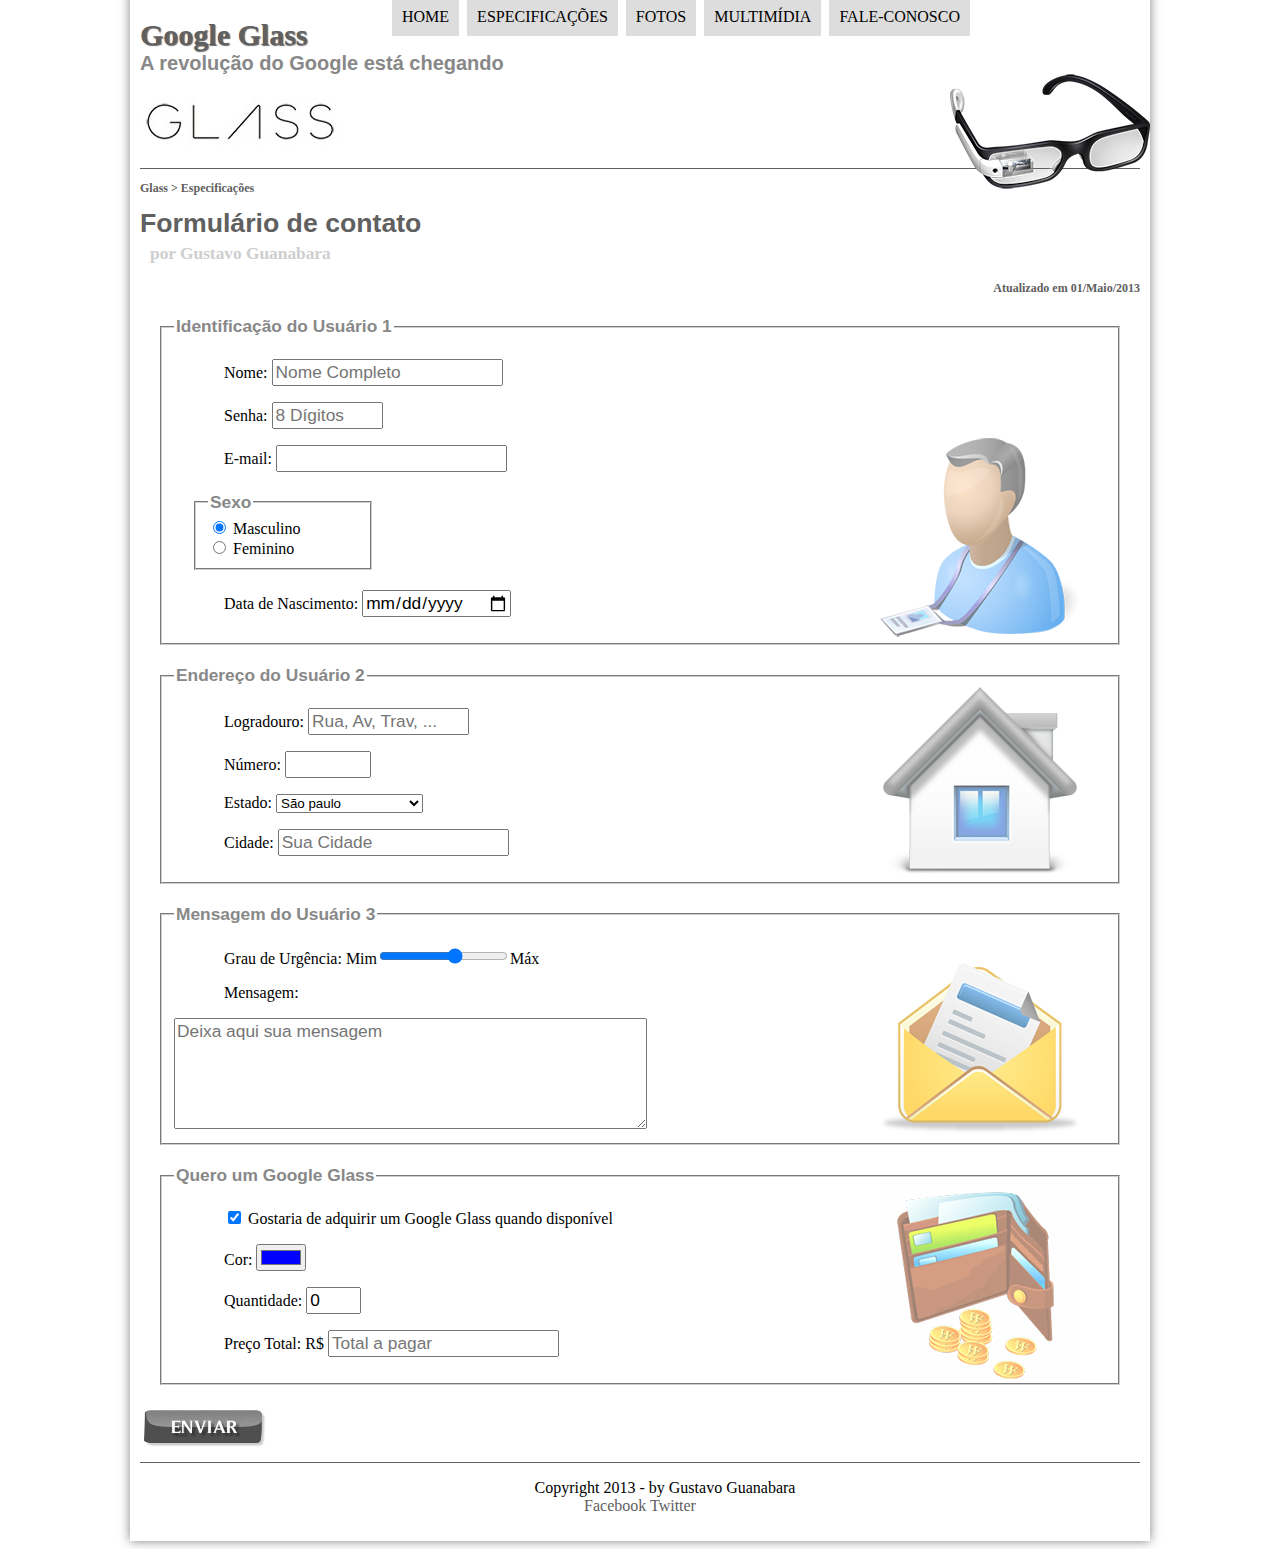
<file: fale-conosco.html>
<!DOCTYPE html>
<html lang="pt-br">
    <head>
        

         <meta charset="UTF-8"/>
         <title>tudo sobre Google Glass</title>
         <link rel="Stylesheet" href="_css/estilo.css"/>
         <link rel="stylesheet" href="_css/form.css"/>  
         <script language="javascript" src="_javascript/funcoes.js"></script>
         <script>
                function calc_total() {
                    var qtd = parseInt (document.getElementById ('cQtd'). value);
                    tot = qtd * 1500;
                    document.getElementById('cTot' ).value = tot;
                }
        </script>
    </head>
      <body>
      <div id="interface">

       <header id="cabecalho">   
       <hgroup>   
       <h1>Google Glass</h1>
       <h2> A revolução do Google está chegando</h2>
       </hgroup>

<img id="icone"  src="_imagens/glass-oculos-preto-peq.png">
<nav id="menu">
<h1>Menu Principal</h1>
<ul type="disc">
     <li onmouseover="mudaFoto ('_imagens/home.png')" onmouseout="mudaFoto('_imagens/contato.png')"><a href="index.html">Home</a></li>
     <li onmouseover="mudaFoto ('_imagens/especificacoes.png' )" onmouseout="mudaFoto('_imagens/contato.png' )"><a href="specs.html">Especificações</a></li>
     <li onmouseover="mudaFoto ('_imagens/fotos.png' )" onmouseout="mudaFoto ('_imagens/contato.png' )"><a href="fotos.html">Fotos</a></li>
     <li onmouseover="mudaFoto ('_imagens/multimidia.png' )" onmouseout="mudaFoto ('_imagens/contato.png' )"><a href="multimidia.html">Multimídia</a></li>
     <li onmouseover="mudaFoto ('_imagens/contato.png' )" onmouseout="mudaFoto ('_imagens/contato.png' )"><a href="fale-conosco.html">fale-conosco</a></li>  
</ul>
</nav>   
</header>



<section id="corpo-full">
    <article id="noticia-principal">
     <header id="cabecalho-artigo">
      <hgroup>    
         <h3>Glass > Especificações</h3>
         <h1>Formulário de contato</h1>
          <h2>por Gustavo Guanabara</h2>
         <h3 class="direita">Atualizado em 01/Maio/2013</h3>
      </hgroup>
     </header> 

<form method="Post" id="fContato" action="mailto:contato@cursoemvideos.com" oninput="calc_total ();">
    <fieldset id="usuario"><legend>Identificação do Usuário 1</legend>
      <p><label for="cNome">Nome:</label> <input type="text" name="tnome" id="cnome" size="20" maxlength="30" placeholder="Nome Completo"/></p>
      <p><label for="cSenha">Senha:</label> <input type="password" name="tSenha" id="cSenha" size="8" maxlength="8" placeholder="8 Dígitos"/></p>
      <p><label for="cMail">E-mail:</label> <input type="Email" name="tMail" id="cMail" size="20" maxlength="40"/></p>
    <fieldset id="sexo"><legend>Sexo</legend>
        <input type="radio" name="tSexo" id="cMasc" checked/> <label for="cMasc">Masculino</label><br>
        <input type="radio" name="tSexo" id="cFem"> <label for="cFem">Feminino</label></fieldset>
     <p>Data de Nascimento: <input type="date" name="tNasc" id="cNasc"></p>
    </fieldset>

<fieldset id="endereco"><legend>Endereço do Usuário 2</legend>
    <p>Logradouro: <input type="text" name="tRua" id="cRua" size="13" maxlength="80" placeholder="Rua, Av, Trav, ..."/></p>
    <p>Número: <input type="number" name="tNum" id="cNum" min="0" max="9999"></p>
    <p><label for="cEst">Estado:</label>
    <select name="tEst" id="cEst">
      <optgroup label="Região Sudeste"> 
        <option value="SP" selected>São paulo</option>
        <option value="RJ">Rio de Janeiro</option>
        <option value="MG">Minas Gerais</option>
      </optgroup>
      
      <optgroup label="Região Sul">
        <option value="PR">Paraná</option>
        <option value="SC">Santa catarina</option>
        <option value="RS">Rio Grande do Sul</option>
      </optgroup> 
       

    </select></p>

    <p><label for="cCid">Cidade:</label>
    <input type="text" name="tcid" id="cCid" maxlength="40" size="20" placeholder="Sua Cidade" list="cidades"/></p>
    <datalist id="cidades">
        <option value="Rio de Janeiro"></option>
        <option value="Nova Iguaçu"></option>
        <option value="Niterói"></option>
        <option value="Belford Roxo"></option>
    </datalist>
</fieldset>

<fieldset id="mensagem"><legend>Mensagem do Usuário 3</legend>
    <p><label for="cUrg">Grau de Urgência:</label>
        Mim<input type="range" name="tUrg" id="cUrg" min="0" max="10" step="2"/>Máx</p>

    <p><label for="cMsg">Mensagem:</label></p>
    <textarea name="tMsg" id="cMsg" cols="45" rows="5" placeholder="Deixa aqui sua mensagem"></textarea>
</fieldset>

<fieldset id="pedido"><legend>Quero um Google Glass</legend>
    <p><input type="checkbox" name="tPed" id="cPed" checked/>
        <label for="cPed">Gostaria de adquirir um Google Glass quando disponível</label></p>
   <p><label for="cCor">Cor:</label>
       <input type="color" name="cCor" id="cCor" value="#0000FF"/></p>
    <p><label for="cQtd">Quantidade:</label>
       <input type="number" name="tQtd" id="cQtd" min="0" max="5" value="0"/></p>
    <p><label for="cTot">Preço Total: R$</label>
       <input type="text" name="tTot" id="cTot" placeholder="Total a pagar" readonly/></p>
</fieldset>

       <input type="image" name="tEnviar" src="_imagens/botao-enviar.png"/>
</form>

<footer id="rodape">
        <p>Copyright 2013 - by Gustavo Guanabara <br/>
       <a href="http://Facebook.com/cursosemvideo" target="_blank">Facebook</a>  
       <a href="http://Twitter.com/cursosemvideo" target="_blank">Twitter</a></p>
     </footer>
     </div>
    </body>
   </html>
</file>
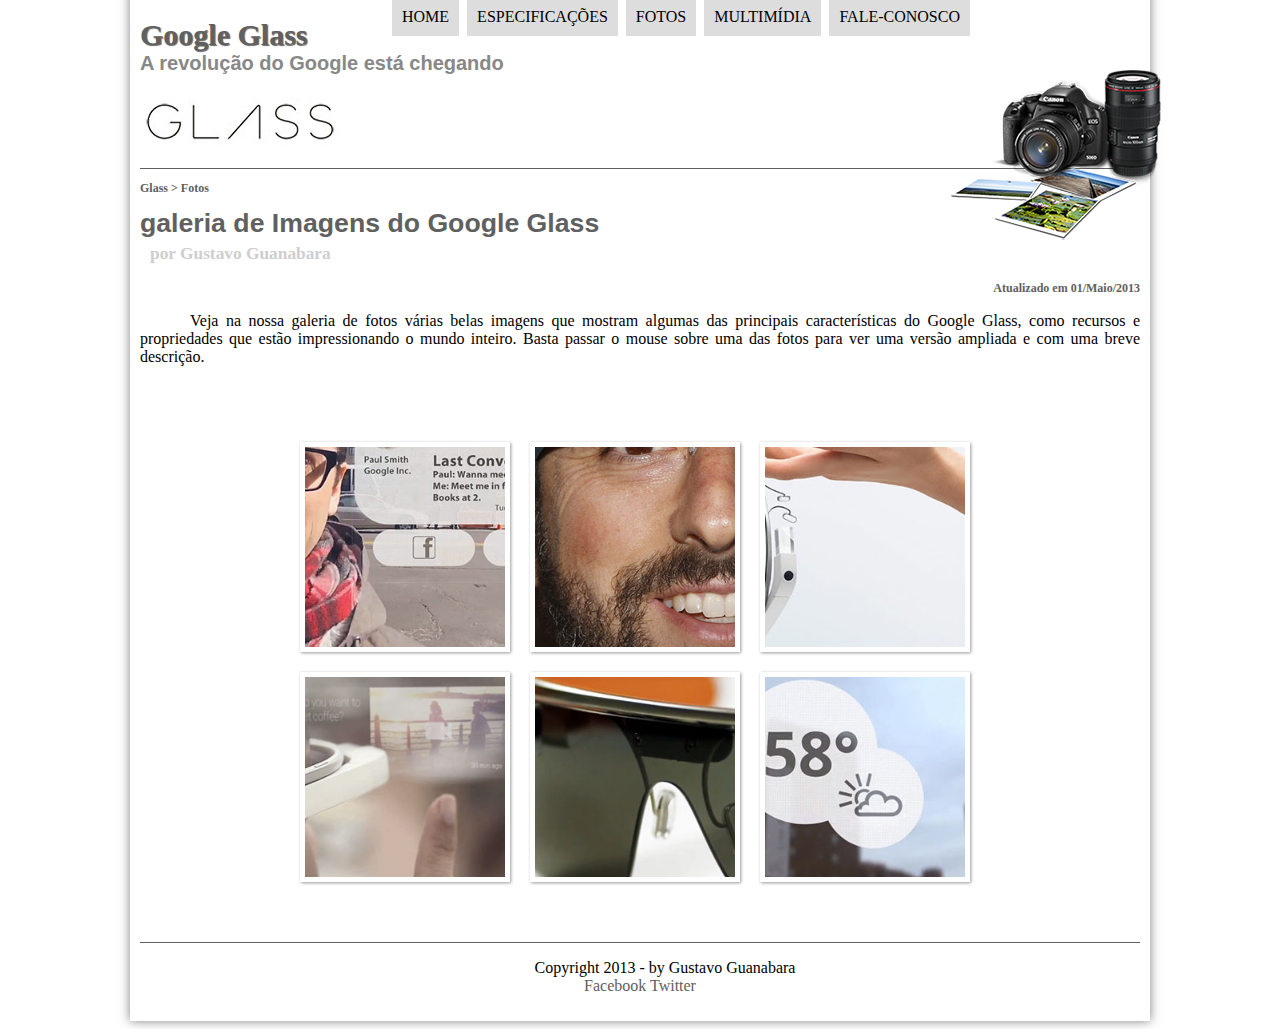
<file: fotos.html>
<!DOCTYPE html>
<html lang="pt-br">
    <head>
        

         <meta charset="UTF-8"/>
         <title>tudo sobre Google Glass</title>
         <link rel="Stylesheet" href="_css/estilo.css"/>
         <link rel="stylesheet" href="_css/fotos.css"/> 
   </head>

   <script language="javascript" src="_javascript/funcoes.js"></script>
      <body>
      <div id="interface">

       <header id="cabecalho">   
       <hgroup>   
       <h1>Google Glass</h1>
       <h2> A revolução do Google está chegando</h2>
       </hgroup>

<img id="icone"  src="_imagens/fotos.png">
    <nav id="menu">
     <h1>Menu Principal</h1>
      <ul type="disc">
        <li onmouseover="mudaFoto ('_imagens/home.png')" onmouseout="mudaFoto('_imagens/fotos.png')"><a href="index.html">Home</a></li>
        <li onmouseover="mudaFoto ('_imagens/especificacoes.png' )" onmouseout="mudaFoto('_imagens/fotos.png' )"><a href="specs.html">Especificações</a></li>
        <li onmouseover="mudaFoto ('_imagens/fotos.png' )" onmouseout="mudaFoto ('_imagens/fotos.png' )"><a href="fotos.html">Fotos</a></li>
        <li onmouseover="mudaFoto ('_imagens/multimidia.png' )" onmouseout="mudaFoto ('_imagens/fotos.png' )"><a href="multimidia.html">Multimídia</a></li>
        <li onmouseover="mudaFoto ('_imagens/contato.png' )" onmouseout="mudaFoto ('_imagens/fotos.png' )"><a href="fale-conosco.html">fale-conosco</a></li>  
      </ul>
    </nav>   
</header>



<section id="corpo-full">
  <article id="noticia-principal">
   <header id="cabecalho-artigo">
    <hgroup>    
       <h3>Glass > Fotos</h3>
       <h1>galeria de Imagens do Google Glass</h1>
        <h2>por Gustavo Guanabara</h2>
       <h3 class="direita">Atualizado em 01/Maio/2013</h3>
    </hgroup>
   </header> 

<p>Veja na nossa galeria de fotos várias belas imagens que mostram algumas das principais características do Google Glass, como recursos e propriedades que estão impressionando o mundo inteiro. Basta passar o mouse sobre uma das fotos para ver uma versão ampliada e com uma breve descrição.</p>

<ul id="album-fotos">
  <li id="foto01"><span>Agenda e lembretes</span></li>
  <li id="foto02"><span>Sergey Brin usando o Glass</span></li>
  <li id="foto03"><span>Leve e compacto</span></li>
  <li id="foto04"><span>Sensação de uma tela de 50"</span></li>
  <li id="foto05"><span>Vários tipos de lente</span></li>
  <li id="foto06"><span>Informações importantes</span></li>                         
</ul>

</article>
</section>

<footer id="rodape">
     <p>Copyright 2013 - by Gustavo Guanabara <br/>
    <a href="http://Facebook.com/cursosemvideo" target="_blank">Facebook</a>  
    <a href="http://Twitter.com/cursosemvideo" target="_blank">Twitter</a></p>
  </footer>
  </div>
 </body>
</html>
</file>
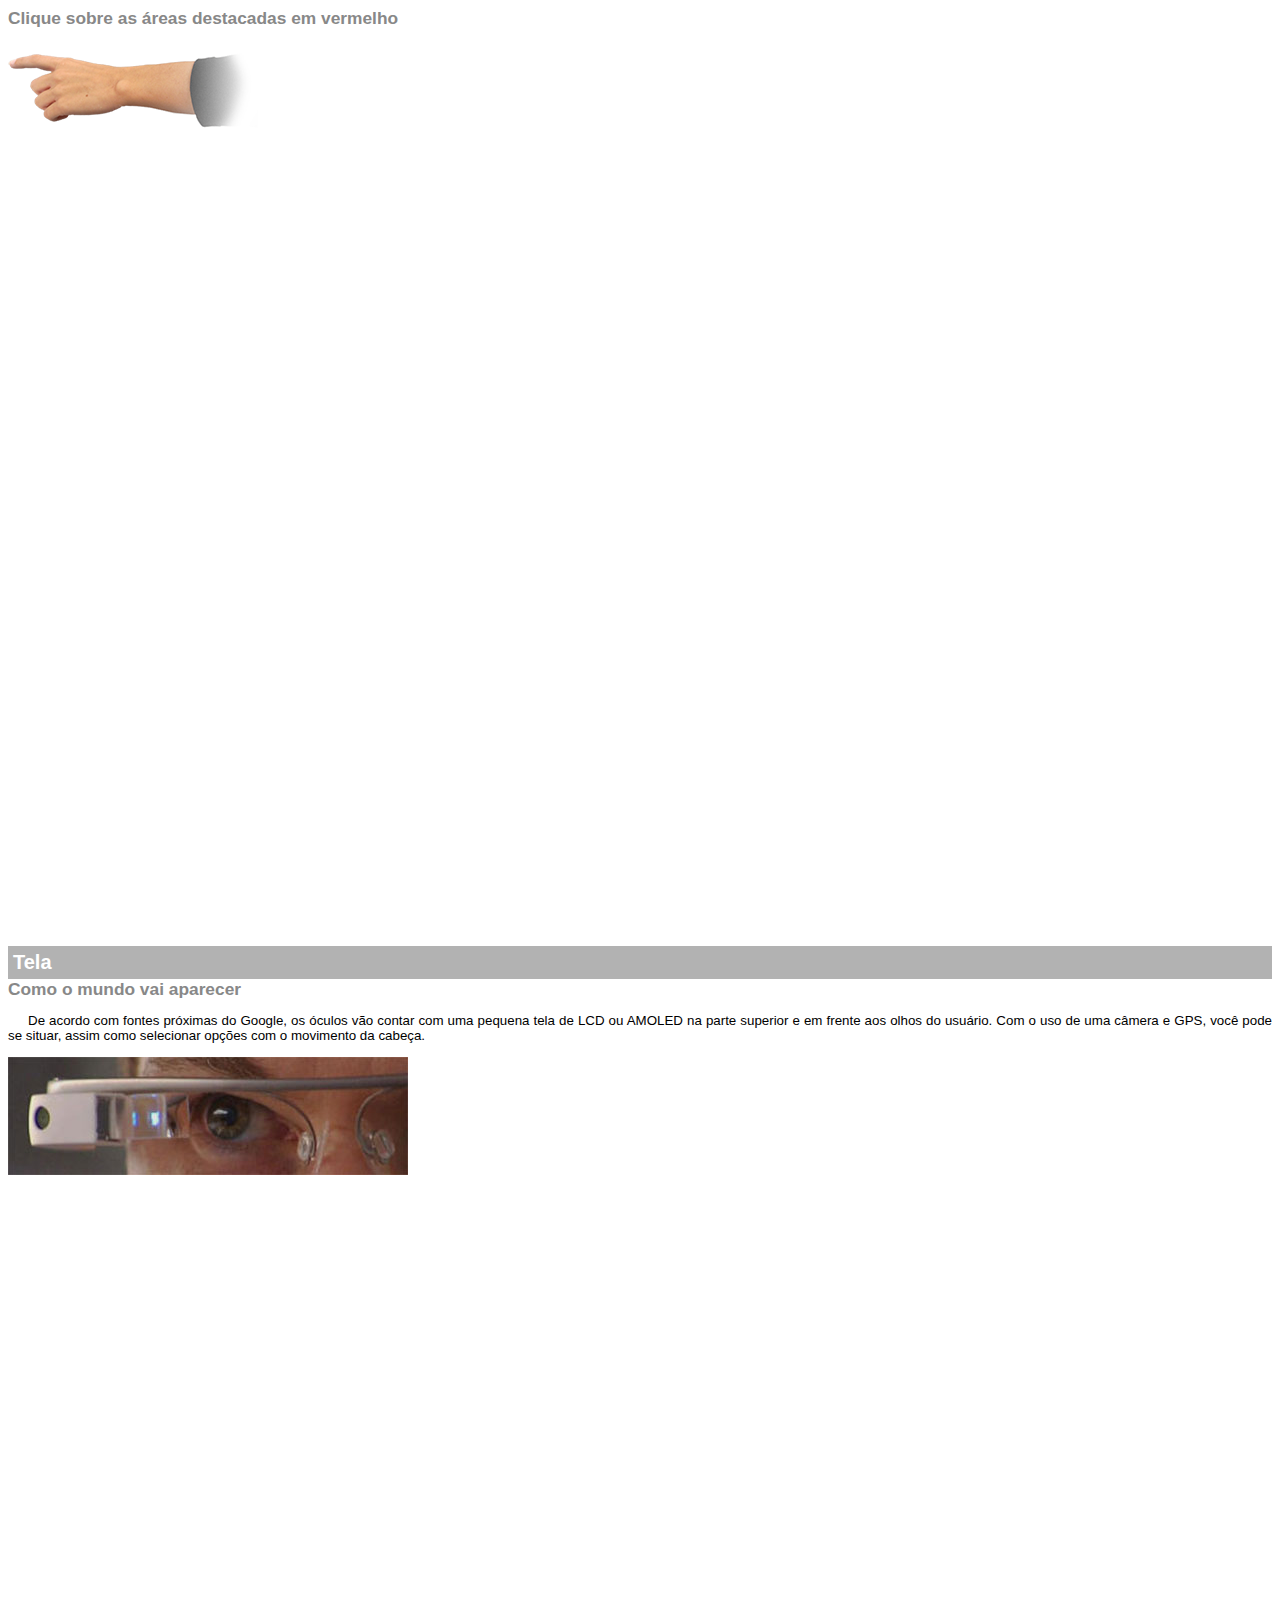
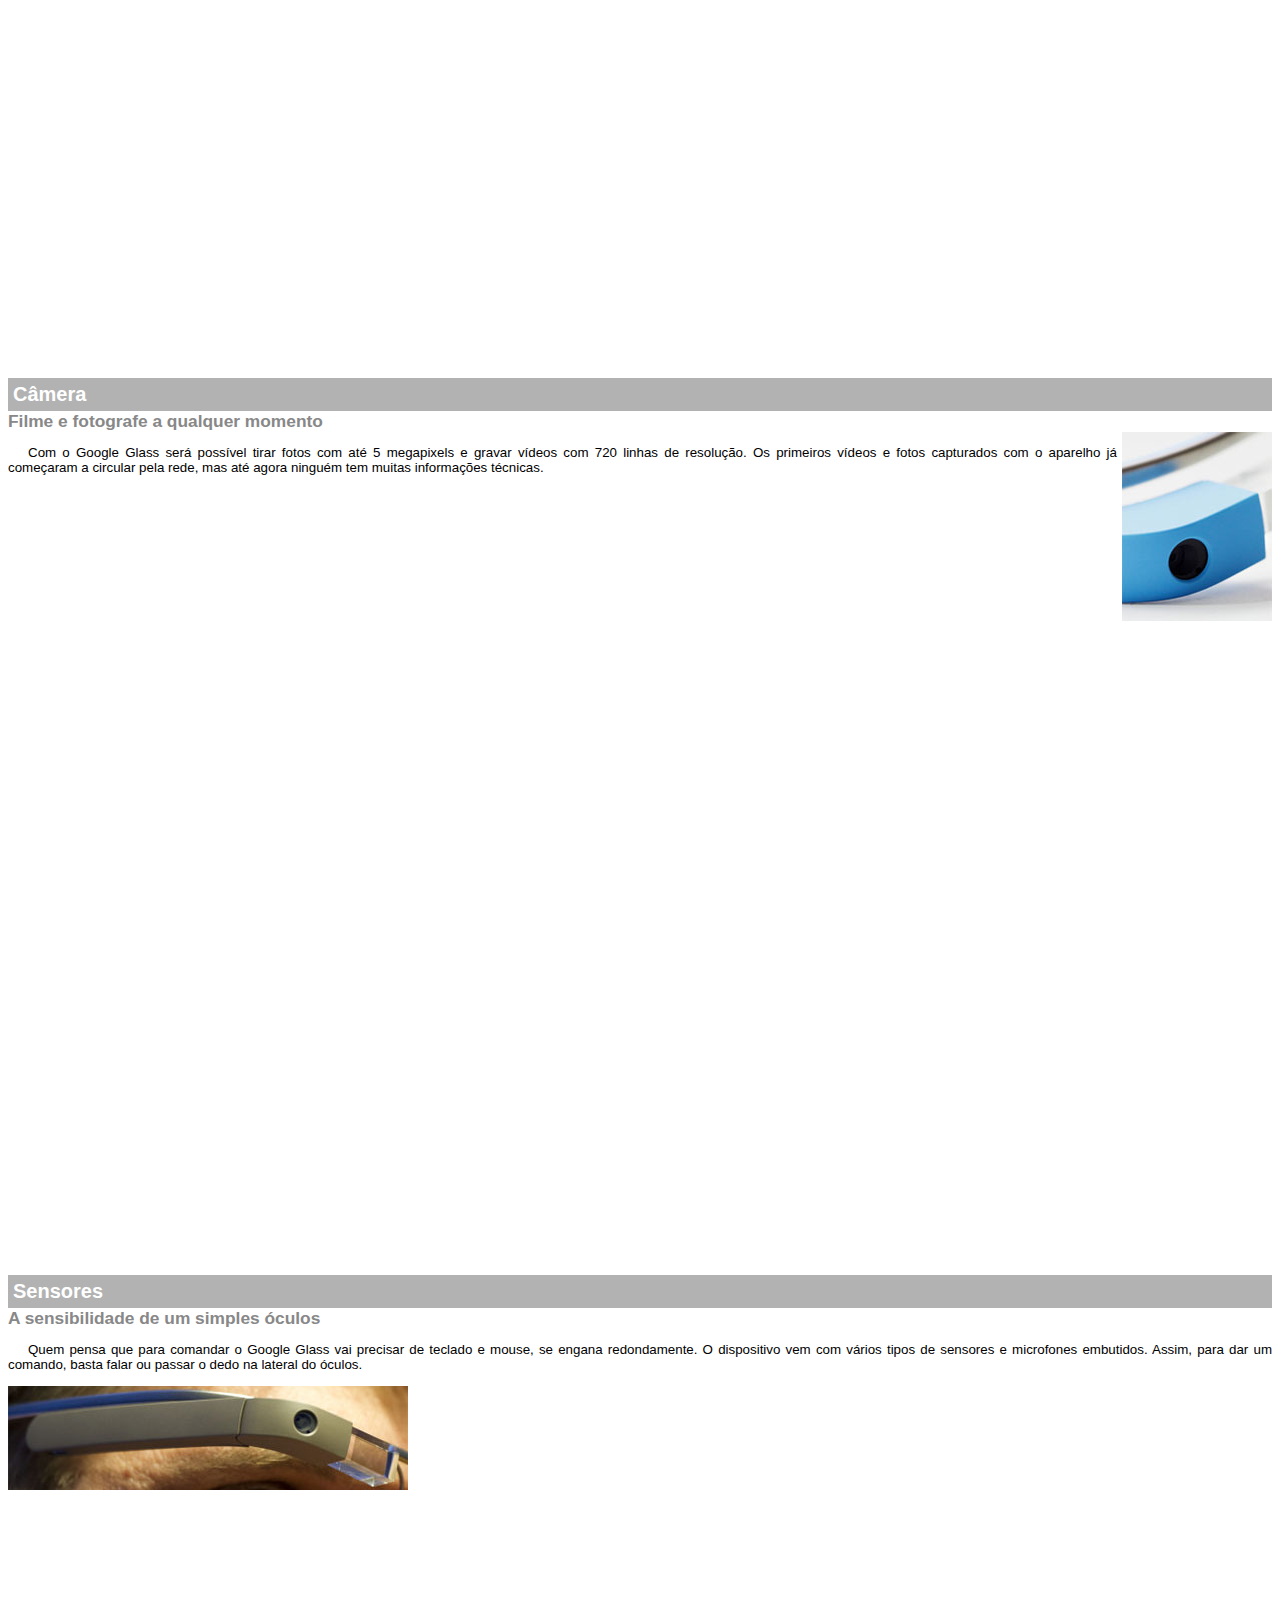
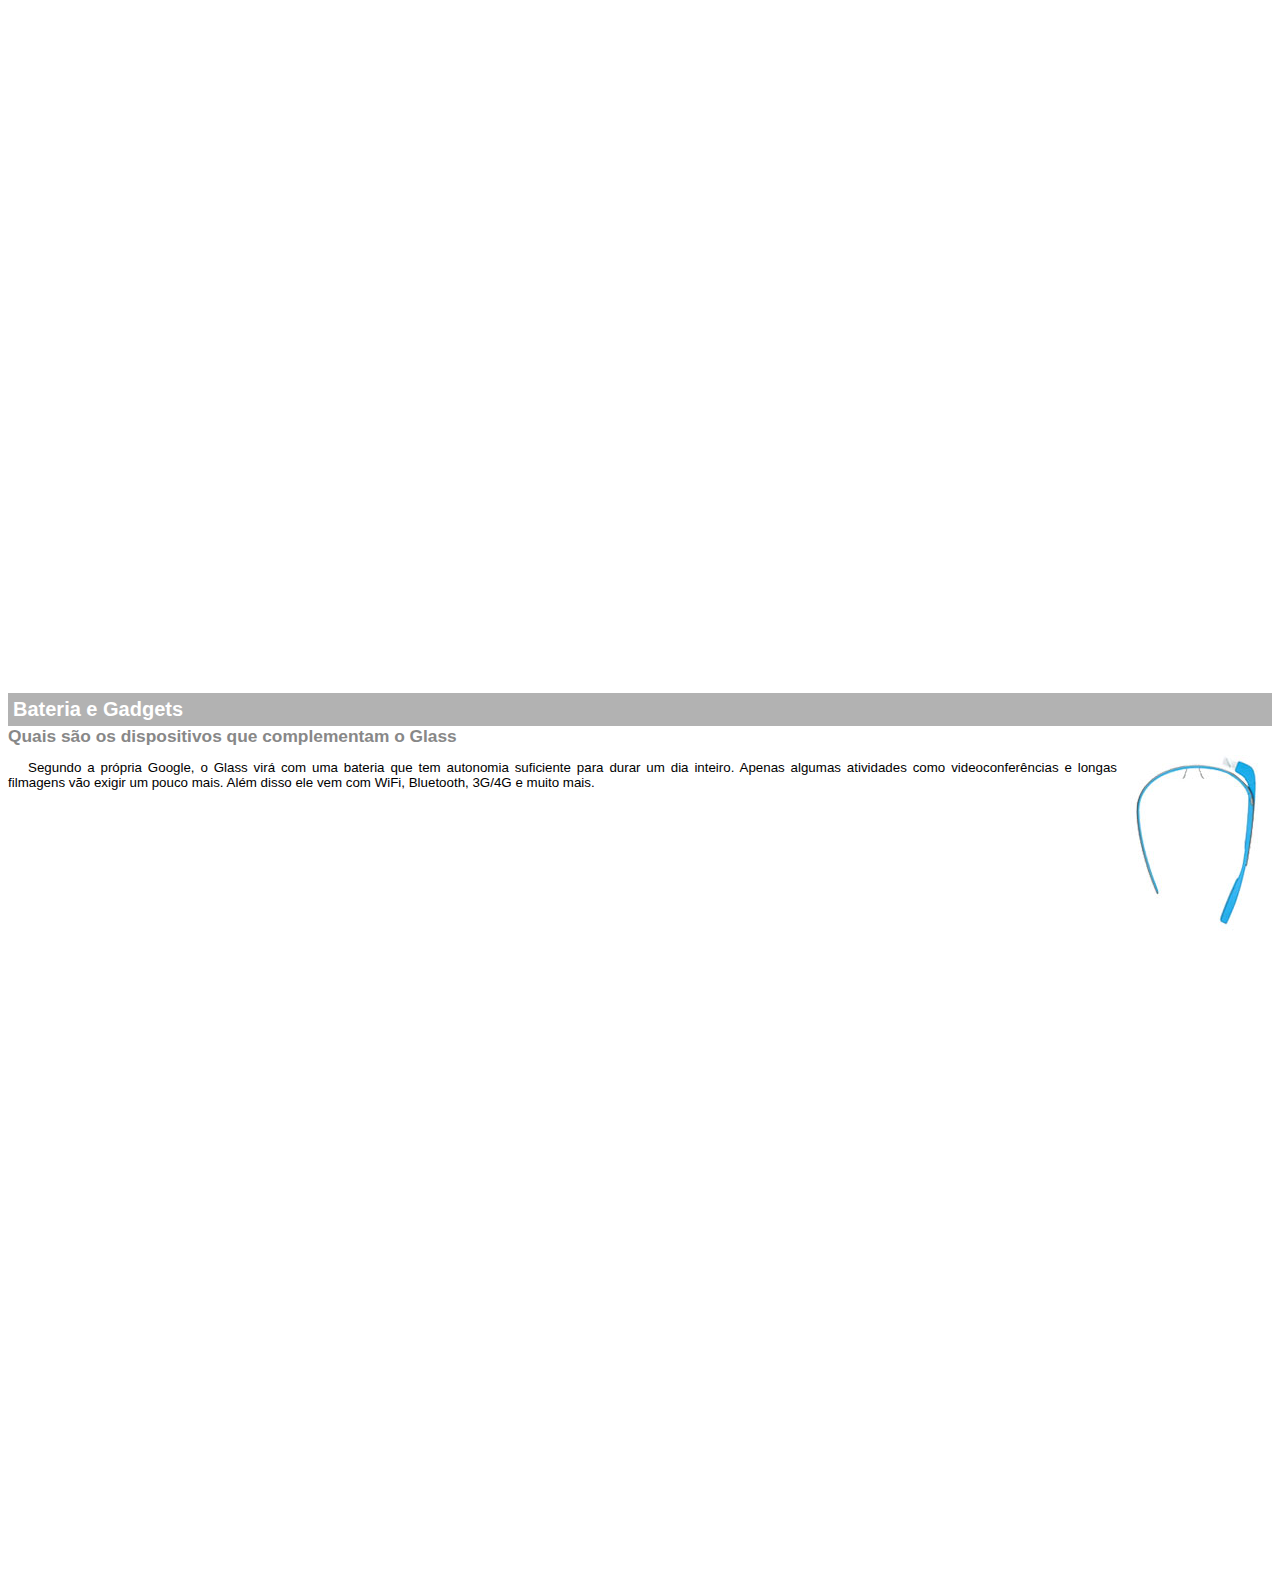
<file: google-glass.html>
<!Doctype html>

<html>
<head>
      <meta charset="UTF-8"/>
      <title>informações sobre Google Glass</title>
        <style>
             body {
                 font-family: arial;
                 font-size: 10pt;
             }
             p {
                 text-align: justify;
                 text-indent: 20px;

             }
             article h1 { 
                 font-size: 15pt;
                 color: #ffffff;
                 background-color: rgba(0,0,0,.3);
                 padding: 5px;
                 margin: 0px;
             }
             article h2 {
                 font-size: 13pt;
                 color: #888888;
                 margin: 0px;

             }
             article {
                 margin-bottom: 800px;
             }
             img.img-dir {
                 display: block;
                 float: right;
                 margin-left: 5px;
             }
        </style>
</head> 

<body>
    
    
<article id="topo">
    <header>
        <h2>Clique sobre as áreas destacadas em vermelho</h2>

    </header>
      <img src="_imagens/mao.png" alt="Mão apontada para a esquerda"/>
</article>

<article id="tela">
    <header>
        <h1>Tela</h1>
        <h2>Como o mundo vai aparecer</h2>

    </header>
 <p>De acordo com fontes próximas do Google, os óculos vão contar com uma pequena tela de LCD ou AMOLED na parte         superior e em frente aos olhos do usuário. Com o uso de uma câmera e GPS, você pode se situar, assim como selecionar   opções com o movimento da cabeça.</p>
    <img src="_imagens/det-tela.jpg" alt="Tela do Google Glass"/>
</article>

<article id="camera">
    <header>
     <h1>Câmera</h1>
     <h2>Filme e fotografe a qualquer momento</h2>
 </header>
      <img src="_imagens/det-camera.jpg" class="img-dir" alt="Câmera do Google Glass">
 <p>Com o Google Glass será possível tirar fotos com até 5 megapixels e gravar vídeos com 720 linhas de resolução. Os   primeiros vídeos e fotos capturados com o aparelho já começaram a circular pela rede, mas até agora ninguém tem muitas  informações técnicas.</p>
</article>

<article id="sensores">
  <header>  
      <h1>Sensores</h1>
      <h2>A sensibilidade de um simples óculos</h2>
  </header>
 <p>Quem pensa que para comandar o Google Glass vai precisar de teclado e mouse, se engana redondamente. O dispositivo vem com vários tipos de sensores e microfones embutidos. Assim, para dar um comando, basta falar ou passar o dedo na lateral do óculos.</p>
       <img src="_imagens/det-touch.jpg" alt="Sensores do Google Glass"/>
</article>

<article id="gadgets">
 <header>
    <h1>Bateria e Gadgets</h1>
    <h2>Quais são os dispositivos que complementam o Glass</h2>
 </header>
      <img src="_imagens/det-bateria.jpg" class="img-dir " alt="Bateria e Gadgets Google Glass"/>
 <p>Segundo a própria Google, o Glass virá com uma bateria que tem autonomia suficiente para durar um dia inteiro. Apenas algumas atividades como videoconferências e longas filmagens vão exigir um pouco mais. Além disso ele vem com WiFi, Bluetooth, 3G/4G e muito mais.</p>
</article>
</body>
</html>
</file>
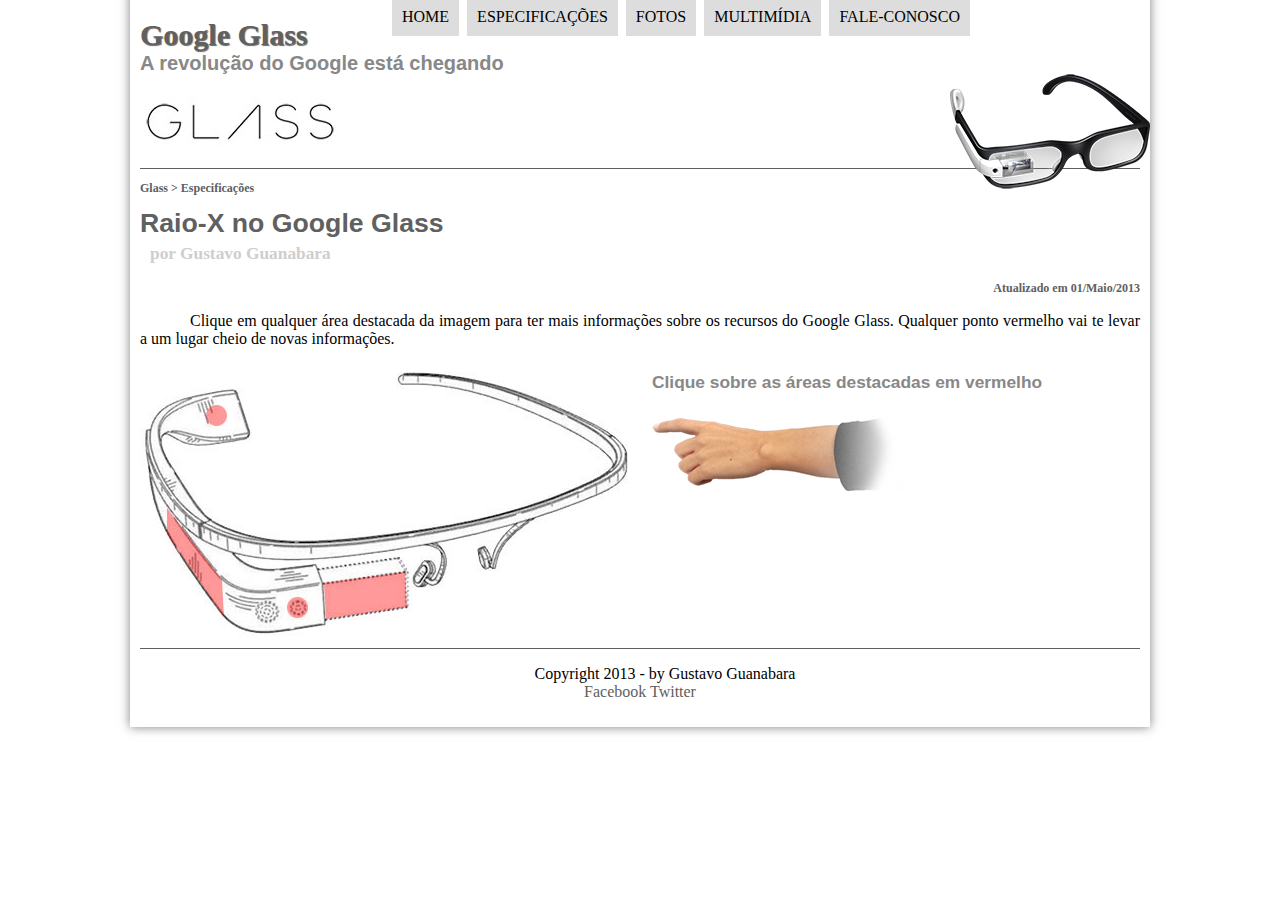
<file: specs.html>
<!DOCTYPE html>
<html lang="pt-br">
    <head>
        

         <meta charset="UTF-8"/>
         <title>tudo sobre Google Glass</title>
         <link rel="Stylesheet" href="_css/estilo.css"/>
         <link rel="stylesheet" href="_css/specs.css"/> 
   </head>

   <script language="javascript" src="_javascript/funcoes.js"></script>
      <body>
      <div id="interface">

       <header id="cabecalho">   
       <hgroup>   
       <h1>Google Glass</h1>
       <h2> A revolução do Google está chegando</h2>
       </hgroup>

<img id="icone"  src="_imagens/glass-oculos-preto-peq.png">
<nav id="menu">
<h1>Menu Principal</h1>
<ul type="disc">
     <li onmouseover="mudaFoto ('_imagens/home.png')" onmouseout="mudaFoto('_imagens/especificacoes.png')"><a href="index.html">Home</a></li>
     <li onmouseover="mudaFoto ('_imagens/especificacoes.png' )" onmouseout="mudaFoto('_imagens/especificacoes.png' )"><a href="specs.html">Especificações</a></li>
     <li onmouseover="mudaFoto ('_imagens/fotos.png' )" onmouseout="mudaFoto ('_imagens/especificacoes.png' )"><a href="fotos.html">Fotos</a></li>
     <li onmouseover="mudaFoto ('_imagens/multimidia.png' )" onmouseout="mudaFoto ('_imagens/especificacoes.png' )"><a href="multimidia.html">Multimídia</a></li>
     <li onmouseover="mudaFoto ('_imagens/contato.png' )" onmouseout="mudaFoto ('_imagens/especificacoes.png' )"><a href="fale-conosco.html">fale-conosco</a></li>  
</ul>
</nav>   
</header>




<section id="corpo-full">
 <article id="noticia-principal">
  <header id="cabecalho-artigo">
   <hgroup>    
      <h3>Glass > Especificações</h3>
      <h1>Raio-X no Google Glass</h1>
       <h2>por Gustavo Guanabara</h2>
      <h3 class="direita">Atualizado em 01/Maio/2013</h3>
   </hgroup>
  </header>  
<p>Clique em qualquer área destacada da imagem para ter mais informações sobre os recursos do Google Glass. Qualquer ponto vermelho vai te levar a um lugar cheio de novas informações.</p>

      <section id="conteudo">
        <img src="_imagens/glass-esquema-marcado.jpg" usemap="#meumapa"/> 
         <map name="meumapa">
             <area shape="rect" coords="179,202,270,260" href="google-glass.html#tela" target="janela"/>
             <area shape="circle" coords="158,243,12" href="google-glass.html#camera" target="janela"/>
             <area shape="circle" coords="73,52,12" href="google-glass.html#gadgets" target="janela"/>
             <area shape="poly" coords="28,143,83,216,84,249,27,169" href="google-glass.html#sensores" target="janela">
         </map>     
        <iframe src="google-glass.html" nane="janela" id="frame-spec"></iframe> 
      </section>
 </article>
</section>

<footer id="rodape">
     <p>Copyright 2013 - by Gustavo Guanabara <br/>
    <a href="http://Facebook.com/cursosemvideo" target="_blank">Facebook</a>  
    <a href="http://Twitter.com/cursosemvideo" target="_blank">Twitter</a></p>
  </footer>
  </div>
 </body>
</html>
</file>
<file: _css/estilo.css>
@charset "UTF-8"; 
@font-face {
  font-family: 'fonteLogo';
  src: url ("../_fonts/bubblegum-sans-regular.otf"); 
}


body {
    font-family: Arial, Helvetica, sans-serif
    background-color: #dddddd;
    color: rgba (0,0,0,1)
  }

  div#interface {
    width: 1000px;
    background: #ffffff;
    margin: -20px auto 0px auto;
    box-shadow: 0px 0px 10px rgba(0,0,0,.5);
    padding: 10px;
  }
  p {
    text-align: justify;
    text-indent: 50px;
  }

  a {
    color: #606060;
    text-decoration: none;
  }

  a:hover {
    text-decoration: underline;
  }

  header#cabecalho img#icone {
    position: absolute;
    left: 950px;
    top: 70px;
  }

  header#cabecalho {
      border-bottom: 1px #606060 solid;
      height: 150px;
      background: url("../_imagens/glass-logo-peq.jpg")no-repeat 0px 80px; 
  }

  header#cabecalho h1 {
    font-family: 'fonteLogo' sans-serif;
    font-size: 30px;
    color: #606060;
    text-shadow: 1px 1px 1px rgba(0, 0, 0,.6);
    padding: 0px;
    margin-bottom: 0px;
  }

  header#cabecalho h2 {
    font-family: Arial, sans-serif;
    color: #888888;
    font-size: 15pt;
    padding: 0px;
    margin-top: 0px;
  }

  /* Formatação de imagens com legendas */

 figure {
    position: relative;
    border: 8px solid white;
    box-shadow: 1px 1px 4px black
  
  }

  figure img{
      width: 100%;
      height: 100%;
    
  }
   
   figure figcaption {
     opacity: 0;
     position: absolute;
     top: 0px; 
     background-color: rgba(0,0,0,.4);
     color: white;
     width: 100%;
     height: 100%;
     padding: 10px;
     box-sizing: border-box;
     transition: opacity 1s;

   }

   figure :hover {
     opacity: 1;
   }

   /* Formatação do Menu */

   nav#menu {
      display: block;
   }

   nav#menu ul{
      list-style: none;
      text-transform: uppercase;
      position: absolute;
      top: -20px;
      left: 350px;
    
}

nav#menu li {
  display: inline-block;
  background-color: #dddddd;
  padding: 10px;
  margin: 2px;
  transition: background-color 1s;
}

nav#menu li :hover { 
  background-color: #606060;

}

nav#menu h1 { 
display: none;
}

nav#menu a {
   color: #000000;
   text-decoration: none;
}

nav#menu a :hover {
  color: #ffffff;
  text-decoration: underline;
}

section#corpo {
display: block;
width: 600px;
float: left;
border-right: 1px solid #606060;
padding-right: 15px;
}

article#noticia-principal h2{
  font-size: 13pt;
  color: #606060;
  background-color: #dddddd;
  padding: 5px 0px 5px 10px;
  margin: 10px 0px  10px 0px;

}

header#cabecalho-artigo h1 {
  font-family: 'fonteLogo', sans-serif;
  font-size: 20pt;
  color: #606060;
  margin-bottom: 0px;
  margin-top: 0px;

}

.direita {
  text-align: right;
}

header#cabecalho-artigo h2 {
  font-size: 13pt;
  color: #cecece;
  background-color: #ffffff;
  margin: 0px;
}

header#cabecalho-artigo h3 {
  font-size: 12px;
  color: #606060;
}

table#tabelaspec {
  border: 1px solid #606060;
  border-spacing: 0px;
  margin-left: auto; 
  margin-right: auto;

}

table#tabelaspec td {
  border:1px solid #606060;
  padding: 10px;
  text-align: center;
  vertical-align: middle;
  

}

table#tabelaspec td.ce {
   color: #ffffff;
   background-color: #606060;
   vertical-align: top;
   font-weight: bold;
}

table#tabelaspec td.cd {
  background-color: #aaa8a8;
}

table#tabelaspec caption {
  color: #888888;
  font-size: 13pt;
  font-weight: bolder;
}

table#tabelaspec caption span {
  display: block;
  float: right;
  color: #000000;
  font-size: 10px;
  margin-top: 10px;
  
}



                                                                                                                                                                                                                                                                                                                                                                                                                                                                                                                                                            


aside#lateral {
  display: block;
  width: 350px;
  float: right;
  background-color: #dddddd;
  padding: 10px;
  margin-top: 10px;
  box-shadow: 2px 2px 2px rgba(0, 0, 0,.5)
    

}

aside#lateral h1 {
  font-family: 'fontelogo', sans-serif;
  font-size: 20pt;
  color: #606060;
  margin-top: 0px; 
}

aside#lateral h2 {
  background-color: #606060;
  font-size: 13pt;
  color: #ffffff;
  padding: 5px;

}

footer#rodape{
  clear: both;
  border-top: 1px solid #606060;
}

footer#rodape p {
  text-align: center;
}

div#tv-radio {
  width: 500px;
  margin: auto;
  background: url("../_media/getting-started.mp4" )no-repeat;
  
}
</file>
<file: _css/form.css>
@charset "UTF-8";

form {
      width: 200;
      margin: auto;
}

input, textarea {
      font-family: sans-serif;
      font-weight: normal;
      font-size: 13pt;

}

input:hover, textarea:hover {
      background-color: #dddddd;
}

legend {
      color: #888888;
      font-weight: bold;
      font-size: 13pt;
      font-family: sans-serif;
}

fieldset {
      border-color: #cecece;
      margin: 20px;
}

fieldset#sexo {
      width: 150px;
}

fieldset#usuario {
      background: url("../_imagens/icone-contato.png" ) no-repeat 95% 95%;
}

fieldset#endereco {
      background: url("../_imagens/icone-endereco.png" ) no-repeat 95% 95%;
}

fieldset#mensagem {
      background: url("../_imagens/icone-mensagem.png" ) no-repeat 95% 95%;
}

fieldset#pedido {
      background: url("../_imagens/icone-pagamento.png" ) no-repeat 95% 95%;
}
</file>
<file: _css/fotos.css>
@charset "UTF-8";

ul#album-fotos {
    width: 700px;
    margin: 0 auto;
    padding: 50px;
    overflow: hidden;
    list-style: none;

}

ul#album-fotos li {
    float: left;
    width: 200px;
    height: 200px;
    margin: 10px;
    border: 5px solid #ffffff;
    background-color: #ffffff;
    box-shadow: 1px 1px 3px rgba(0,0,0,.4);
    -webkit-transition: all .4s ease-in;
}

ul#album-fotos li span {
    opacity: 0;
    color: #ffffff;
    text-shadow: 1px 1px 1px #000000;
    background-color: rgba(0,0,0,.3);
    font-size: 9pt;
    line-height: 370px;
    padding: 5px;
}

ul#album-fotos li:hover {
    -webkit-transform: scale(1.5);
}

ul#album-fotos li:hover span {
    opacity: 1;
}

ul#album-fotos li#foto01 {
    background: url('../_imagens/galeria-01.jpg' ) no-repeat;
    background-position: 50% 50%;
    background-size: 400px 400px;
    background-color: #ffffff;
}

ul#album-fotos li#foto01:hover {
    background-position: 0px 0px;
    background-size: 200px 200px;
}

ul#album-fotos li#foto02 {
    background: url('../_imagens/galeria-02.jpg' ) no-repeat;
    background-position: 50% 50%;
    background-size: 400px 400px;
    background-color: #ffffff;
}

ul#album-fotos li#foto02:hover {
    background-position: 0px 0px;
    background-size: 200px 200px;
}

ul#album-fotos li#foto03 {
    background: url('../_imagens/galeria-03.jpg' ) no-repeat;
    background-position: 50% 50%;
    background-size: 400px 400px;
    background-color: #ffffff;
}

ul#album-fotos li#foto03:hover {
    background-position: 0px 0px;
    background-size: 200px 200px;
}

ul#album-fotos li#foto04 {
    background: url('../_imagens/galeria-04.jpg' ) no-repeat;
    background-position: 50% 50%;
    background-size: 400px 400px;
    background-color: #ffffff;
}
ul#album-fotos li#foto04:hover {
    background-position: 0px 0px;
    background-size: 200px 200px;
}


ul#album-fotos li#foto05 {
    background: url('../_imagens/galeria-05.jpg' ) no-repeat;
    background-position: 50% 50%;
    background-size: 400px 400px;
    background-color: #ffffff;
}

ul#album-fotos li#foto05:hover {
    background-position: 0px 0px;
    background-size: 200px 200px;
}

ul#album-fotos li#foto06 {
    background: url('../_imagens/galeria-06.jpg' ) no-repeat;
    background-position: 50% 50%;
    background-size: 400px 400px;
    background-color: #ffffff;
}


ul#album-fotos li#foto06:hover {
    background-position: 0px 0px;
    background-size: 200px 200px;
}
</file>
<file: _css/specs.css>
@charset "UTF-8";

section#conteudo {
   width: 1000px;
   margin: auto;
}

iframe#frame-spec {
    width: 410px;
    height: 280px;
    border: none;
    overflow: hidden;
}

iframe#frame-spec::-webkit-scrollbar {
    display: none;
}
</file>
